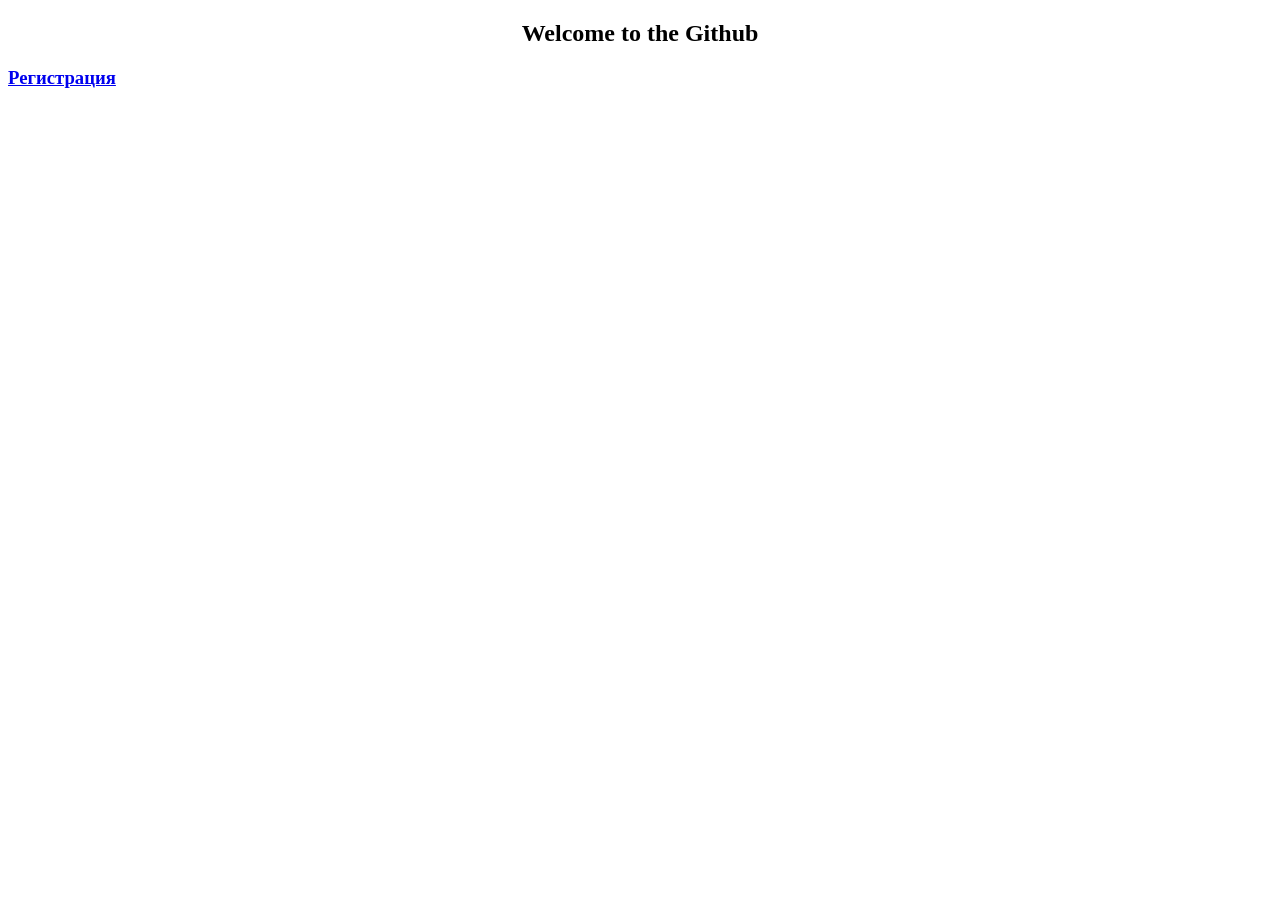
<file: сайт/index.html>
<!DOCTYPE html>
<html lang="en">
  <head>
    <meta charset="UTF-8" />
    <meta http-equiv="X-UA-Compatible" content="IE=edge" />
    <meta name="viewport" content="width=device-width, initial-scale=1.0" />
    <link rel="stylesheet" href="css/style.css" />
    <title>Main page - Document</title>
  </head>
  <body>
    <h2 class="h1">Welcome to the Github</h2>
    <h3 class="h3"><a href="regist.html">Регистрация</a></h3>
  </body>
</html>
</file>
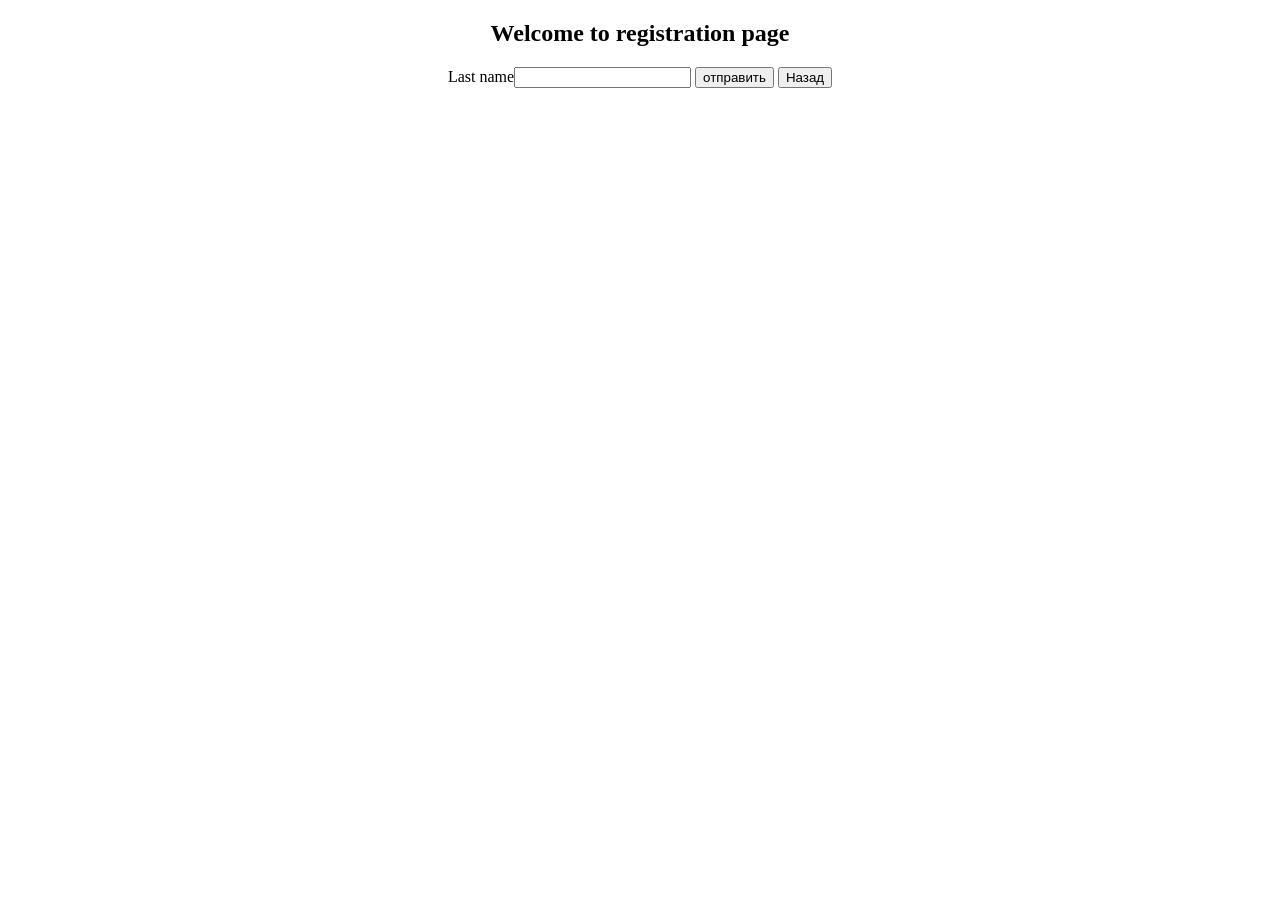
<file: сайт/regist.html>
<!DOCTYPE html>
<html lang="en">
  <head>
    <meta charset="UTF-8" />
    <meta http-equiv="X-UA-Compatible" content="IE=edge" />
    <meta name="viewport" content="width=device-width, initial-scale=1.0" />
    <link rel="stylesheet" href="css/style.css" />
    <title>Registration list</title>
  </head>
  <body>
    <h2 class="h1">Welcome to registration page</h2>
    <div class="sc">
      <label for="lastname">Last name</label><input type="lastname" />
      <button>отправить</button>
      <button>Назад</button>
    </div>
  </body>
</html>
</file>
<file: сайт/css/style.css>
.h1 {
  text-align: center;
}
.sc {
  text-align: center;
}
</file>
